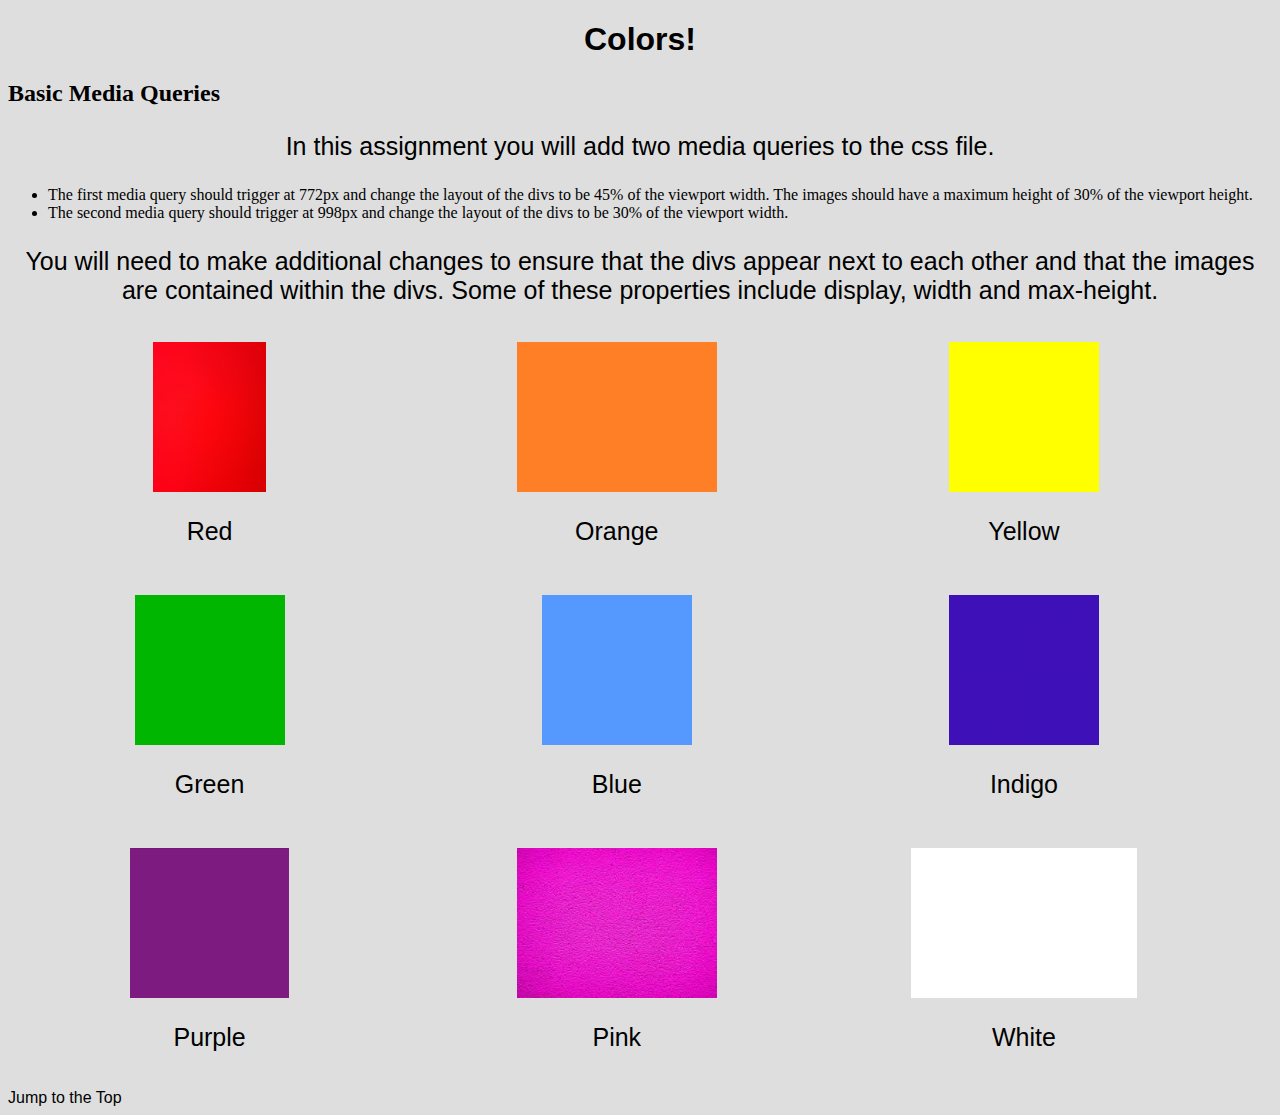
<file: mooc4/module2/index.html>
<!DOCTYPE html>
<html lang="en">

<head>
  <meta charset="UTF-8">
  <meta http-equiv="X-UA-Compatible" content="IE=edge">
  <meta name="viewport" content="width=device-width, initial-scale=1.0">
  <title>Colors</title>
  <link rel="stylesheet" href="css/style.css">
</head>

<body>
  <header>
    <h1 id="top">Colors!</h1>
  </header>

  <main>
    <h2>Basic Media Queries</h2>
    <p>In this assignment you will add two media queries to the css file.</p>
    <ul>
      <li>The first media query should trigger at 772px and change the layout of the divs to be 45% of the viewport width. The images should have a maximum height of 30% of the viewport height.</li>

      <li>The second media query should trigger at 998px and change the layout of the divs to be 30% of the viewport width.</li>
    </ul>
    <p>You will need to make additional changes to ensure that the divs appear next to each other and that the images are contained within the divs.  Some of these properties include display, width and max-height.</p>

    <div>
      <img src="images/Red.jpeg" alt="Red" width="200">
      <p class = "label">Red</p>
    </div>
    <div>
      <img src="images/Orange.png" alt="Orange" width="200">
      <p class = "label">Orange</p>
    </div>
    <div>
      <img src="images/Yellow.png" alt="Yellow" width="200">
      <p class = "label">Yellow</p>
    </div>
    <div>
      <img src="images/Green.png" alt="Green" width="200">
      <p class = "label">Green</p>
    </div>
    <div>
      <img src="images/Blue.png" alt="Blue" width="200">
      <p class = "label">Blue</p>
    </div>
    <div>
      <img src="images/Indigo.jpeg" alt="Indigo" width="200">
      <p class = "label">Indigo</p>
    </div>
    <div>
      <img src="images/Purple.png" alt="Purple" width="200">
      <p class = "label">Purple</p>
    </div>
    <div>
      <img src="images/Pink.jpeg" alt="Pink" width="200">
      <p class = "label">Pink</p>
    </div>
    <div>
      <img src="images/White.png" alt="White" width="200">
      <p class = "label">White</p>
    </div>
    </div>
  </main>

  <footer>
    <a href="#top">Jump to the Top</a>
  </footer>
</body>

</html>
</file>
<file: mooc4/module2/css/style.css>
body {
    background-color: #dedede;
}

h1 {
    text-align: center;
    font-family: Arial, sans-serif;
    font-size: 32px;
}

a {
    color: #000;
    text-decoration: none;
    font-family: Arial, sans-serif;
}

p {
    font-size: 25px;
    font-family: Arial, sans-serif;
    text-align: center;
}

img {
    width: 100%;
}

/* Default mobile view */
div img {
    width: 150px;
    height: 150px;
    display: block;
    margin: auto;
}

div {
    display: inline-block;
    width: 100%; /* Mobile - one per row */
    margin: 5px 0;
    padding: 2px;
}

/* -------------------- */
/* TABLET VIEW (≥772px) */
/* -------------------- */
@media (min-width: 772px) {
    div {
        width: 45%; /* Two divs per row */
        margin: 10px;
        vertical-align: top;
    }

    div img {
        max-height: 30vh; /* Image height max 30% of viewport */
        width: auto; /* Keep aspect ratio */
        display: block;
        margin: auto;
    }
}

/* -------------------- */
/* LARGE SCREEN VIEW (≥998px) */
/* -------------------- */
@media (min-width: 998px) {
    div {
        width: 30%; /* Three divs per row */
    }
}
</file>
